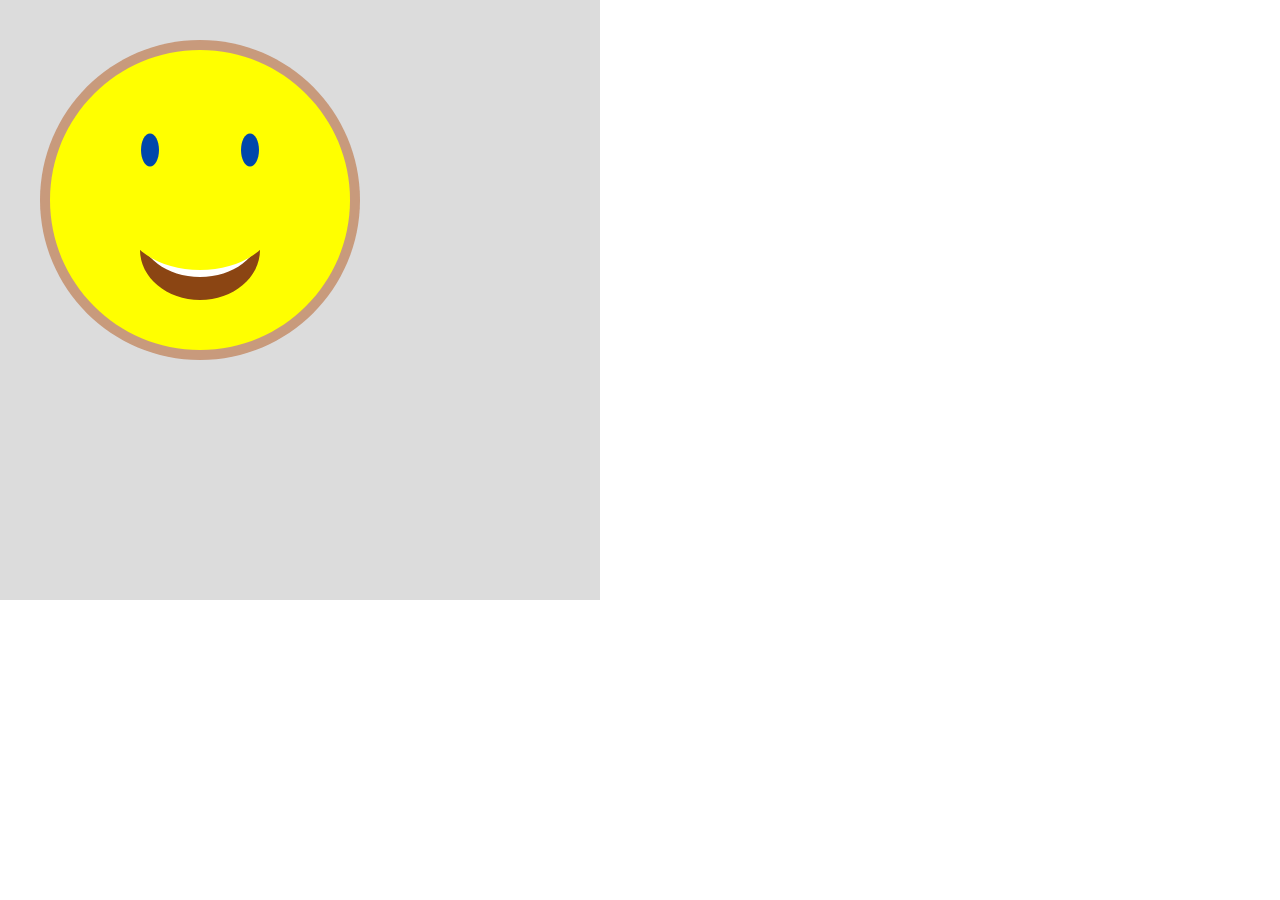
<file: index.html>
<!DOCTYPE html>
<html>
<head>
  <meta charset="utf-8">
  <meta name="viewport" content="width=device-width, initial-scale=1.0">

  <!-- PLEASE NO CHANGES BELOW THIS LINE (UNTIL I SAY SO) -->
  <script language="javascript" type="text/javascript" src="libraries/p5.min.js"></script>
  <script language="javascript" type="text/javascript" src="sketch_260302g.js"></script>
  <!-- OK, YOU CAN MAKE CHANGES BELOW THIS LINE AGAIN -->

  <style>
    body {
      padding: 0;
      margin: 0;
    }
  </style>
</head>

<body>
</body>
</html>
</file>
